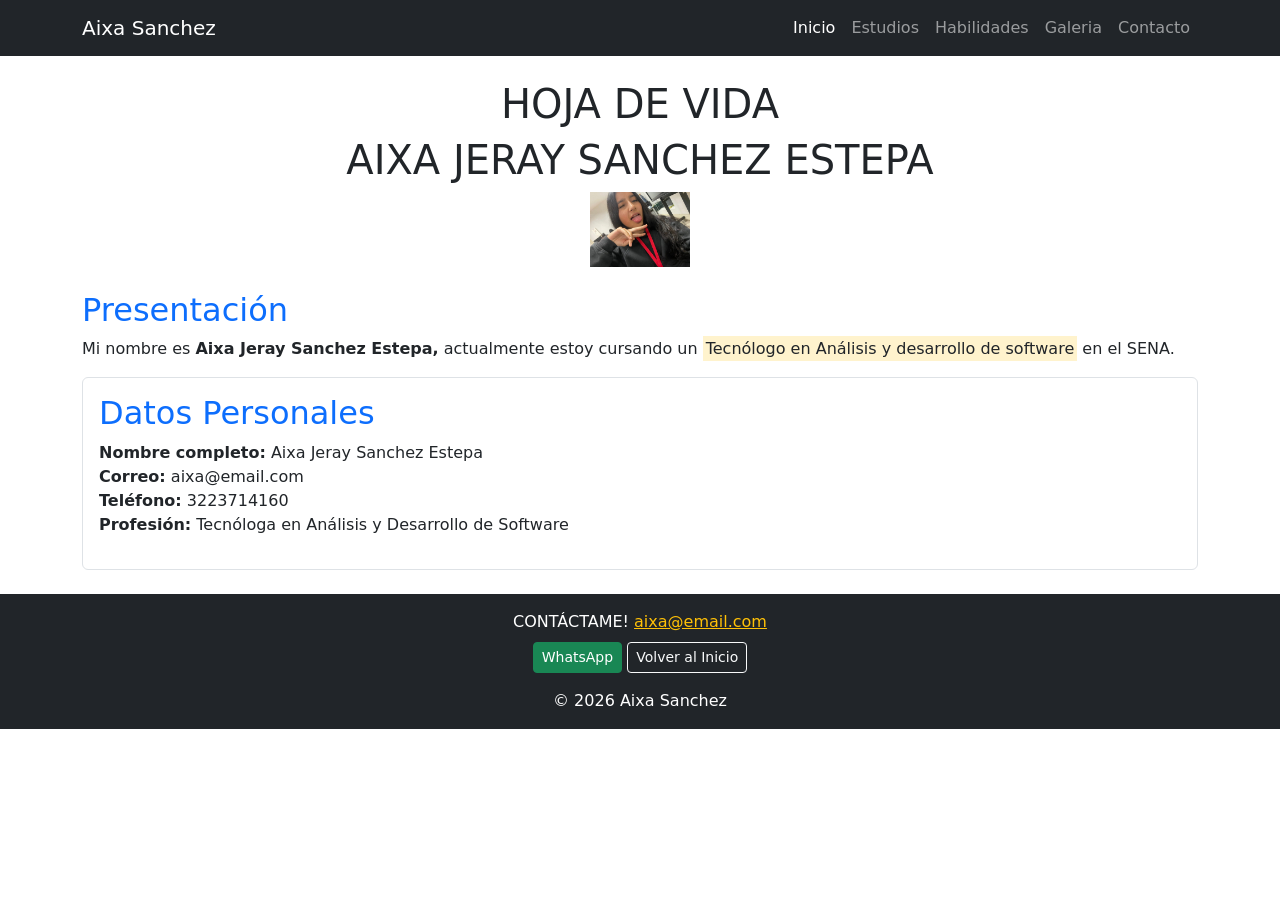
<file: index.html>
<!DOCTYPE html>
<html lang="es">
<head>
    <meta charset="UTF-8">
    <meta name="viewport" content="width=device-width, initial-scale=1.0">
    <title>CV Aixa Sanchez</title>
    <link rel="stylesheet" href="Css/estilo.css">
    <link href="https://cdn.jsdelivr.net/npm/bootstrap@5.3.8/dist/css/bootstrap.min.css" rel="stylesheet">
</head>
<body>

    <!-- menu de hamburguesa -->
    <nav class="navbar navbar-expand-lg navbar-dark bg-dark">
        <div class="container">
            <a class="navbar-brand" href="index.html">Aixa Sanchez</a>
            <button class="navbar-toggler" type="button" data-bs-toggle="collapse" data-bs-target="#menuPrincipal">
                <span class="navbar-toggler-icon"></span>
            </button>
            <div class="collapse navbar-collapse" id="menuPrincipal">
                <ul class="navbar-nav ms-auto">
                    <li class="nav-item"><a class="nav-link active" href="index.html">Inicio</a></li>
                    <li class="nav-item"><a class="nav-link" href="Estudios.html">Estudios</a></li>
                    <li class="nav-item"><a class="nav-link" href="Habilidades.html">Habilidades</a></li>
                    <li class="nav-item"><a class="nav-link" href="Galeria.html">Galeria</a></li>
                    <li class="nav-item"><a class="nav-link" href="contacto.html">Contacto</a></li>
                </ul>
            </div>
        </div>
    </nav>

    <header class="text-dark text-center p-4">
        <h1>HOJA DE VIDA</h1>
        <h1>AIXA JERAY SANCHEZ ESTEPA</h1>
        <img src="Image/Aixa.jpeg" alt="FOTO" width="100">
    </header>

    <div class="container">
        <h2 class="text-primary">Presentación</h2>
        <p>Mi nombre es <strong>Aixa Jeray Sanchez Estepa,</strong> actualmente estoy cursando un <mark>Tecnólogo en Análisis y desarrollo de software</mark> en el SENA.</p>

        <aside class="bg-white p-3 mb-4 border rounded">
            <h2 class="text-primary">Datos Personales</h2>
            <ul class="list-unstyled">
                <li><strong>Nombre completo:</strong> Aixa Jeray Sanchez Estepa</li>
                <li><strong>Correo:</strong> aixa@email.com</li>
                <li><strong>Teléfono:</strong> 3223714160</li>
                <li><strong>Profesión:</strong> Tecnóloga en Análisis y Desarrollo de Software</li>
            </ul>
        </aside>
    </div>

    <!-- footer -->
    <footer class="bg-dark text-white text-center p-3 mt-4">
        <p class="mb-2">CONTÁCTAME! <a href="mailto:aixa@email.com" class="text-warning">aixa@email.com</a></p>
        <a href="https://wa.me/573223714160" class="btn btn-success btn-sm mb-2" target="_blank">WhatsApp</a>
        <a href="Inicio.html" class="btn btn-outline-light btn-sm mb-2">Volver al Inicio</a>
        <p class="mb-0 mt-2">&copy; 2026 Aixa Sanchez</p>
    </footer>

    <script src="https://cdn.jsdelivr.net/npm/bootstrap@5.3.8/dist/js/bootstrap.bundle.min.js"></script>
</body>
</html>
</file>
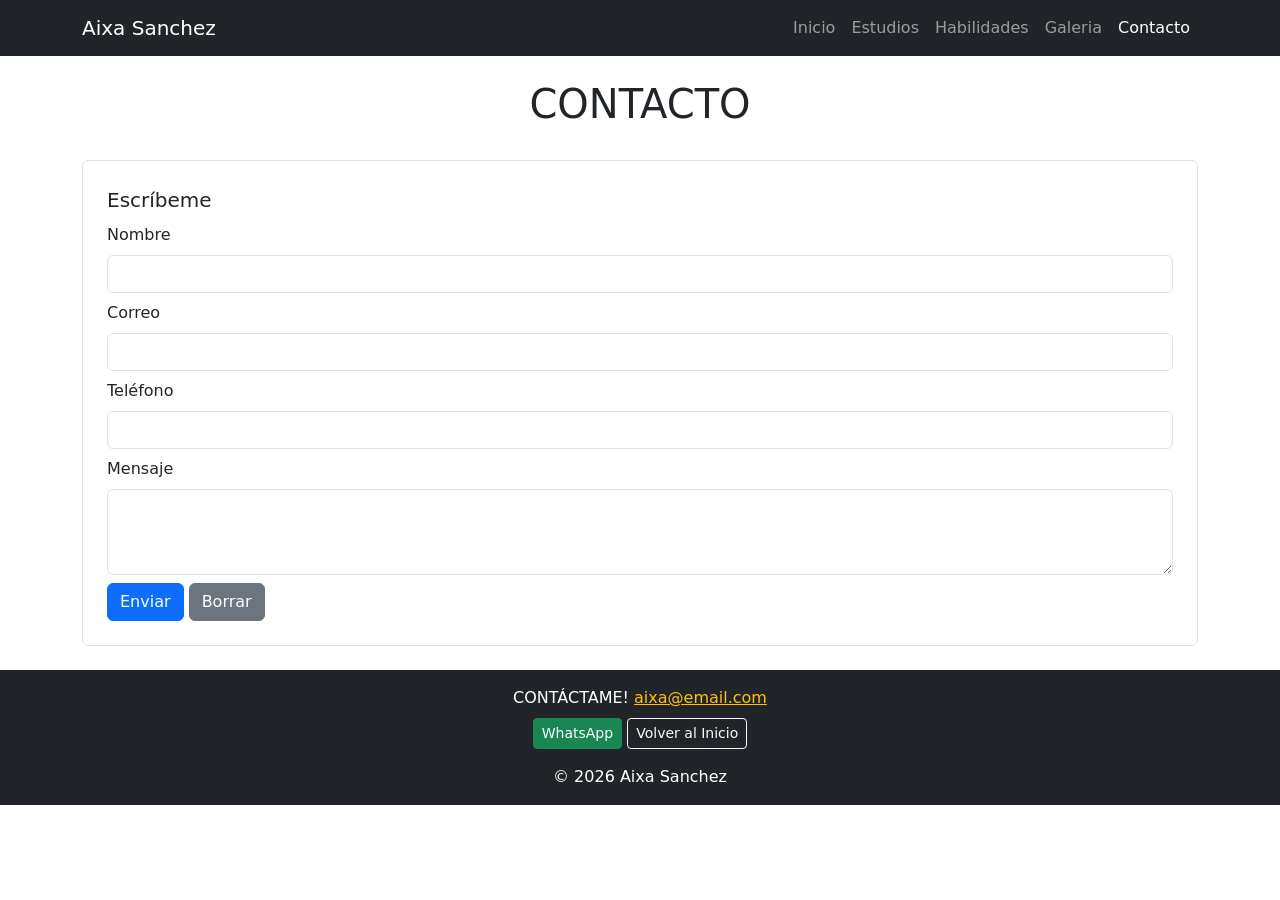
<file: contacto.html>
<!DOCTYPE html>
<html lang="es">

<head>
    <meta charset="UTF-8">
    <meta name="viewport" content="width=device-width, initial-scale=1.0">
    <title>Contacto - Aixa Sanchez</title>
    <link rel="stylesheet" href="Css/estilo.css">
    <link href="https://cdn.jsdelivr.net/npm/bootstrap@5.3.8/dist/css/bootstrap.min.css" rel="stylesheet">
</head>

<body>

    <nav class="navbar navbar-expand-lg navbar-dark bg-dark">
        <div class="container">
            <a class="navbar-brand" href="index.html">Aixa Sanchez</a>
            <button class="navbar-toggler" type="button" data-bs-toggle="collapse" data-bs-target="#menuPrincipal">
                <span class="navbar-toggler-icon"></span>
            </button>
            <div class="collapse navbar-collapse" id="menuPrincipal">
                <ul class="navbar-nav ms-auto">
                    <li class="nav-item"><a class="nav-link" href="index.html">Inicio</a></li>
                    <li class="nav-item"><a class="nav-link" href="Estudios.html">Estudios</a></li>
                    <li class="nav-item"><a class="nav-link" href="Habilidades.html">Habilidades</a></li>
                    <li class="nav-item"><a class="nav-link" href="Galeria.html">Galeria</a></li>
                    <li class="nav-item"><a class="nav-link active" href="contacto.html">Contacto</a></li>
                </ul>
            </div>
        </div>
    </nav>

    <header class="text-dark text-center p-4">
        <h1>CONTACTO</h1>
    </header>

    <div class="container"> 
        <form action="procesar.html" method="GET" class="bg-white p-4 border rounded">
            <fieldset>
                <legend class="fs-5">Escríbeme</legend>

                <div class="mb-2">
                    <label for="nombre" class="form-label">Nombre</label>
                    <input type="text" id="nombre" name="nombre" class="form-control">
                </div>

                <div class="mb-2">
                    <label for="email" class="form-label">Correo</label>
                    <input type="email" id="email" name="email" class="form-control">
                </div>

                <div class="mb-2">
                    <label for="telefono" class="form-label">Teléfono</label>
                    <input type="tel" id="telefono" name="telefono" class="form-control">
                </div>

                <div class="mb-2">
                    <label for="mensaje" class="form-label">Mensaje</label>
                    <textarea id="mensaje" name="mensaje" rows="3" class="form-control"></textarea>
                </div>

                <button type="submit" class="btn btn-primary">Enviar</button>
                <button type="reset" class="btn btn-secondary">Borrar</button>
            </fieldset>
        </form>
    </div>

    <footer class="bg-dark text-white text-center p-3 mt-4">
        <p class="mb-2">CONTÁCTAME! <a href="mailto:aixa@email.com" class="text-warning">aixa@email.com</a></p>
        <a href="https://wa.me/573223714160" class="btn btn-success btn-sm mb-2" target="_blank">WhatsApp</a>
        <a href="index.html" class="btn btn-outline-light btn-sm mb-2">Volver al Inicio</a>
        <p class="mb-0 mt-2">&copy; 2026 Aixa Sanchez</p>
    </footer>

    <script src="https://cdn.jsdelivr.net/npm/bootstrap@5.3.8/dist/js/bootstrap.bundle.min.js"></script>
</body>

</html>
</file>
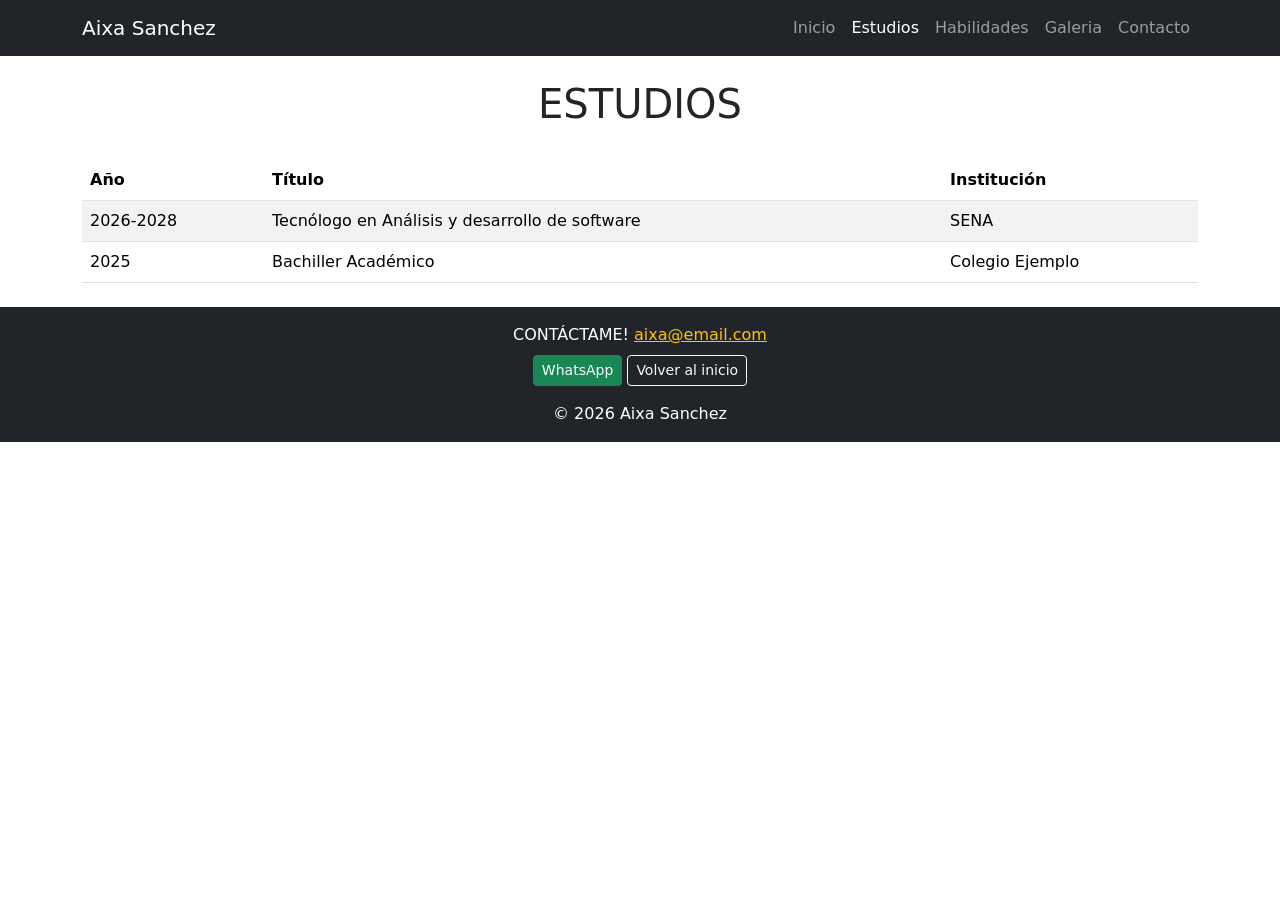
<file: Estudios.html>
<!DOCTYPE html>
<html lang="es">
<head>
    <meta charset="UTF-8">
    <meta name="viewport" content="width=device-width, initial-scale=1.0">
    <title>Estudios - Aixa Sanchez</title>
    <link rel="stylesheet" href="Css/estilo.css">
    <link href="https://cdn.jsdelivr.net/npm/bootstrap@5.3.8/dist/css/bootstrap.min.css" rel="stylesheet">
</head>
<body>

    <nav class="navbar navbar-expand-lg navbar-dark bg-dark">
        <div class="container">
            <a class="navbar-brand" href="index.html">Aixa Sanchez</a>
            <button class="navbar-toggler" type="button" data-bs-toggle="collapse" data-bs-target="#menuPrincipal">
                <span class="navbar-toggler-icon"></span>
            </button>
            <div class="collapse navbar-collapse" id="menuPrincipal">
                <ul class="navbar-nav ms-auto">
                    <li class="nav-item"><a class="nav-link" href="index.html">Inicio</a></li>
                    <li class="nav-item"><a class="nav-link active" href="Estudios.html">Estudios</a></li>
                    <li class="nav-item"><a class="nav-link" href="Habilidades.html">Habilidades</a></li>
                    <li class="nav-item"><a class="nav-link" href="Galeria.html">Galeria</a></li>
                    <li class="nav-item"><a class="nav-link" href="contacto.html">Contacto</a></li>
                </ul>
            </div>
        </div>
    </nav>

    <header class="text-dark text-center p-4">
        <h1>ESTUDIOS</h1>
    </header>

    <div class="container">
        <!-- tabla -->
        <table class="table table-striped">
            <thead>
                <tr>
                    <th>Año</th>
                    <th>Título</th>
                    <th>Institución</th>
                </tr>
            </thead>
            <tbody>
                <tr>
                    <td>2026-2028</td>
                    <td>Tecnólogo en Análisis y desarrollo de software</td>
                    <td>SENA</td>
                </tr>
                <tr>
                    <td>2025</td>
                    <td>Bachiller Académico</td>
                    <td>Colegio Ejemplo</td>
                </tr>
            </tbody>
        </table>
    </div>

    <footer class="bg-dark text-white text-center p-3 mt-4">
        <p class="mb-2">CONTÁCTAME! <a href="mailto:aixa@email.com" class="text-warning">aixa@email.com</a></p>
        <a href="https://wa.me/573223714160" class="btn btn-success btn-sm mb-2" target="_blank">WhatsApp</a>
        <a href="index.html" class="btn btn-outline-light btn-sm mb-2">Volver al inicio</a>
        <p class="mb-0 mt-2">&copy; 2026 Aixa Sanchez</p>
    </footer>

    <script src="https://cdn.jsdelivr.net/npm/bootstrap@5.3.8/dist/js/bootstrap.bundle.min.js"></script>
</body>
</html>
</file>
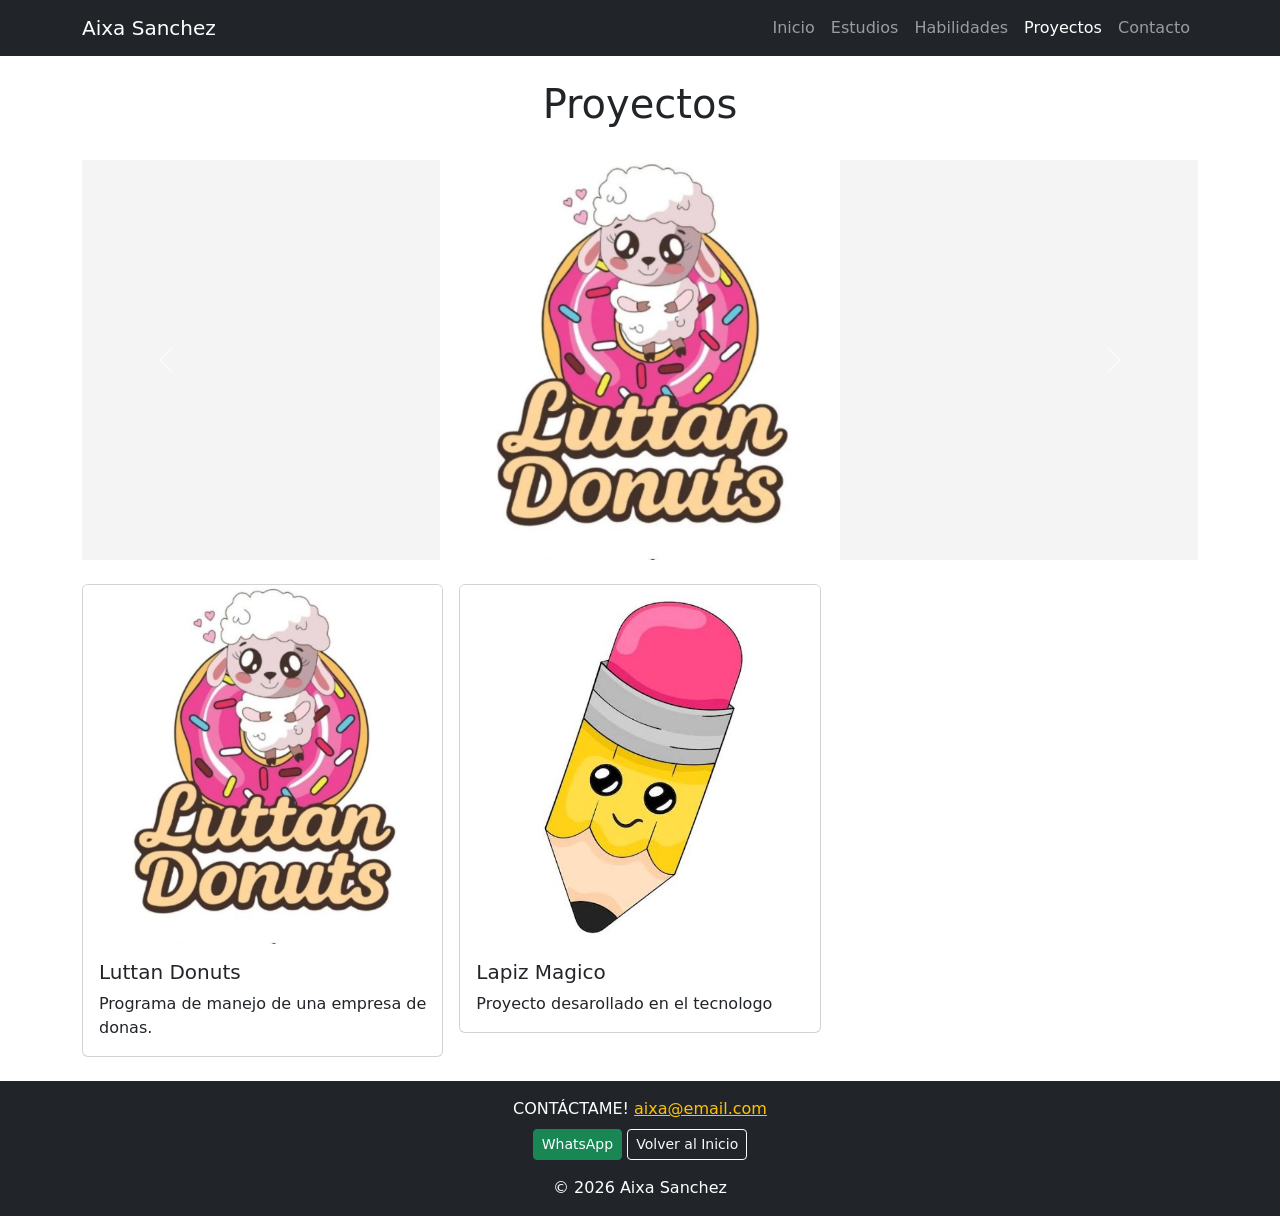
<file: Galeria.html>
<!DOCTYPE html>
<html lang="es">

<head>
    <meta charset="UTF-8">
    <meta name="viewport" content="width=device-width, initial-scale=1.0">
    <title>Galeria - Aixa Sanchez</title>
    <link rel="stylesheet" href="Css/estilo.css">
    <link href="https://cdn.jsdelivr.net/npm/bootstrap@5.3.8/dist/css/bootstrap.min.css" rel="stylesheet">
</head>

<body>

    <nav class="navbar navbar-expand-lg navbar-dark bg-dark">
        <div class="container">
            <a class="navbar-brand" href="index.html">Aixa Sanchez</a>
            <button class="navbar-toggler" type="button" data-bs-toggle="collapse" data-bs-target="#menuPrincipal">
                <span class="navbar-toggler-icon"></span>
            </button>
            <div class="collapse navbar-collapse" id="menuPrincipal">
                <ul class="navbar-nav ms-auto">
                    <li class="nav-item"><a class="nav-link" href="index.html">Inicio</a></li>
                    <li class="nav-item"><a class="nav-link" href="Estudios.html">Estudios</a></li>
                    <li class="nav-item"><a class="nav-link" href="Habilidades.html">Habilidades</a></li>
                    <li class="nav-item"><a class="nav-link active" href="Galeria.html">Proyectos</a></li>
                    <li class="nav-item"><a class="nav-link" href="contacto.html">Contacto</a></li>
                </ul> 
            </div>
        </div>
    </nav>


    <header class="text-dark text-center p-4">
        <h1>Proyectos</h1>
    </header>

    <div class="container">

        <!-- carrusel -->
        <div id="carruselProyectos" class="carousel slide mb-4" data-bs-ride="carousel">

            <div class="carousel-indicators">
                <button type="button" data-bs-target="#carruselProyectos" data-bs-slide-to="0" class="active"
                    aria-current="true" aria-label="Proyecto 1"></button>
                <button type="button" data-bs-target="#carruselProyectos" data-bs-slide-to="1"
                    aria-label="Proyecto 2"></button>
            </div>

            <div class="carousel-inner">
                <div class="carousel-item active">
                    <!-- Primera imagen (Luttan) -->
                    <img src="Image/Luttan.jpg" class="d-block w-100" alt="Luttan Donuts"
                        style="height: 400px; object-fit: contain; background-color: #f4f4f4;">
                </div>
                <div class="carousel-item">
                    <!-- Segunda imagen -->
                    <img src="Image/Lapiz.png" class="d-block w-100" alt="Aixa"
                        style="height: 400px; object-fit: contain; background-color: #f4f4f4;">
                </div>
            </div>

            <button class="carousel-control-prev" type="button" data-bs-target="#carruselProyectos"
                data-bs-slide="prev">
                <span class="carousel-control-prev-icon"></span>
            </button>
            <button class="carousel-control-next" type="button" data-bs-target="#carruselProyectos"
                data-bs-slide="next">
                <span class="carousel-control-next-icon"></span>
            </button>
        </div>

        <!-- tarjetas -->
        <div class="row row-cols-1 row-cols-md-3 g-3">
            <div class="col">
                <div class="card">
                    <img src="Image/Luttan.jpg" class="card-img-top" alt="Luttan Donuts">
                    <div class="card-body">
                        <h5 class="card-title">Luttan Donuts</h5>
                        <p class="card-text">Programa de manejo de una empresa de donas.</p>
                    </div>
                </div>
            </div>
            <div class="col">
                <div class="card">
                    <!-- Cambiada la imagen por Aixa.jpeg -->
                    <img src="Image/Lapiz.png" class="card-img-top" alt="Aixa">
                    <div class="card-body">
                        <h5 class="card-title">Lapiz Magico</h5>
                        <p class="card-text">Proyecto desarollado en el tecnologo</p>
                    </div>
                </div>
            </div>
        </div>

    </div>

    <footer class="bg-dark text-white text-center p-3 mt-4">
        <p class="mb-2">CONTÁCTAME! <a href="mailto:aixa@email.com" class="text-warning">aixa@email.com</a></p>
        <a href="https://wa.me/573223714160" class="btn btn-success btn-sm mb-2" target="_blank">WhatsApp</a>
        <a href="index.html" class="btn btn-outline-light btn-sm mb-2">Volver al Inicio</a>
        <p class="mb-0 mt-2">&copy; 2026 Aixa Sanchez</p>
    </footer>

    <script src="https://cdn.jsdelivr.net/npm/bootstrap@5.3.8/dist/js/bootstrap.bundle.min.js"></script>
</body>

</html>
</file>
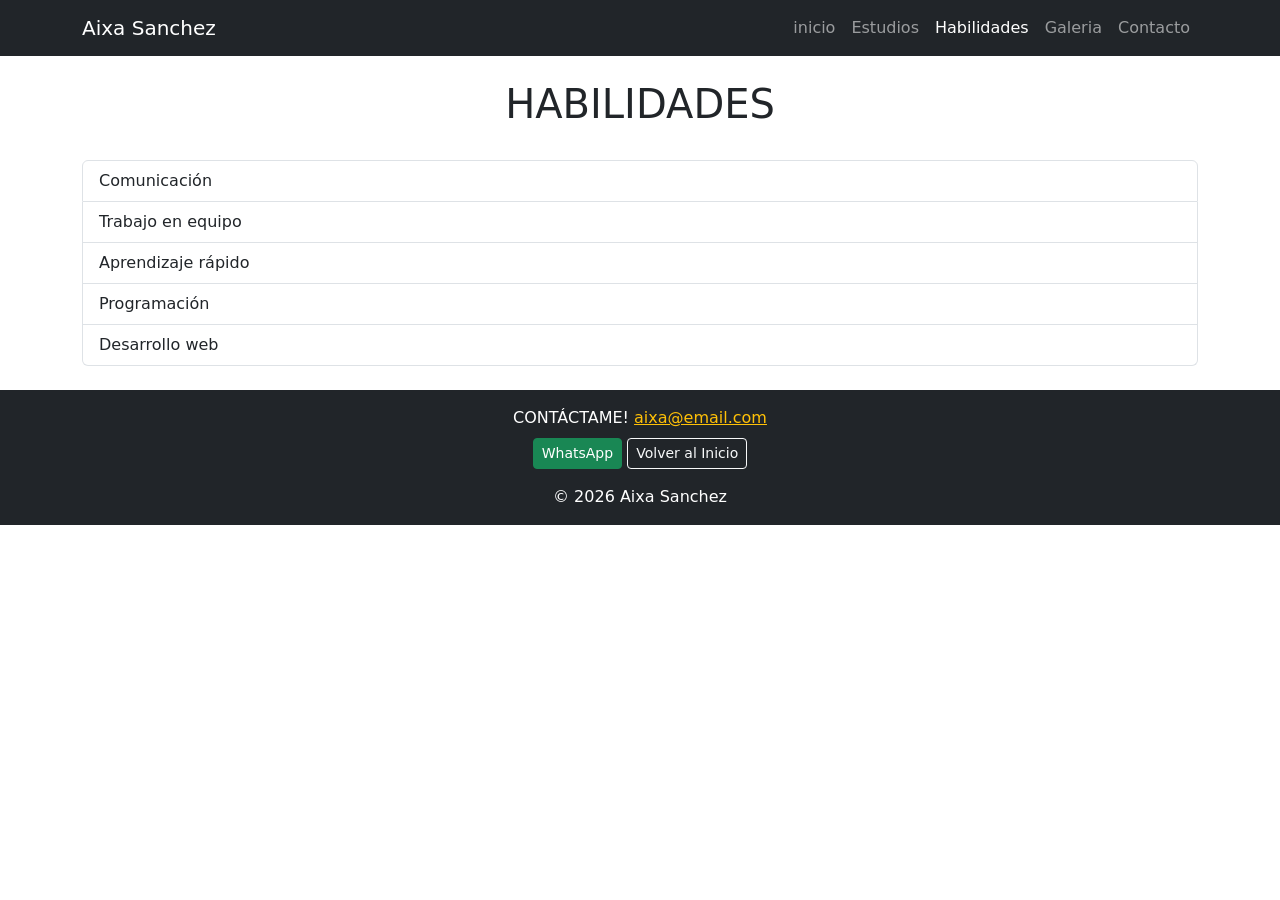
<file: Habilidades.html>
<!DOCTYPE html>
<html lang="es">
<head>
    <meta charset="UTF-8">
    <meta name="viewport" content="width=device-width, initial-scale=1.0">
    <title>Habilidades - Aixa Sanchez</title>
    <link rel="stylesheet" href="Css/estilo.css">
    <link href="https://cdn.jsdelivr.net/npm/bootstrap@5.3.8/dist/css/bootstrap.min.css" rel="stylesheet">
</head>
<body>

    <nav class="navbar navbar-expand-lg navbar-dark bg-dark">
        <div class="container">
            <a class="navbar-brand" href="index.html">Aixa Sanchez</a>
            <button class="navbar-toggler" type="button" data-bs-toggle="collapse" data-bs-target="#menuPrincipal">
                <span class="navbar-toggler-icon"></span>
            </button>
            <div class="collapse navbar-collapse" id="menuPrincipal">
                <ul class="navbar-nav ms-auto">
                    <li class="nav-item"><a class="nav-link" href="index.html">inicio</a></li>
                    <li class="nav-item"><a class="nav-link" href="Estudios.html">Estudios</a></li>
                    <li class="nav-item"><a class="nav-link active" href="Habilidades.html">Habilidades</a></li>
                    <li class="nav-item"><a class="nav-link" href="Galeria.html">Galeria</a></li>
                    <li class="nav-item"><a class="nav-link" href="contacto.html">Contacto</a></li>
                </ul>
            </div>
        </div>
    </nav>

    <header class="text-dark text-center p-4">
        <h1>HABILIDADES</h1>
    </header>

    <div class="container">
        <!-- lista -->
        <ul class="list-group">
            <li class="list-group-item">Comunicación</li>
            <li class="list-group-item">Trabajo en equipo</li>
            <li class="list-group-item">Aprendizaje rápido</li>
            <li class="list-group-item">Programación</li>
            <li class="list-group-item">Desarrollo web</li>
        </ul>
    </div>

    <footer class="bg-dark text-white text-center p-3 mt-4">
        <p class="mb-2">CONTÁCTAME! <a href="mailto:aixa@email.com" class="text-warning">aixa@email.com</a></p>
        <a href="https://wa.me/573223714160" class="btn btn-success btn-sm mb-2" target="_blank">WhatsApp</a>
        <a href="index.html" class="btn btn-outline-light btn-sm mb-2">Volver al Inicio</a>
        <p class="mb-0 mt-2">&copy; 2026 Aixa Sanchez</p>
    </footer>

    <script src="https://cdn.jsdelivr.net/npm/bootstrap@5.3.8/dist/js/bootstrap.bundle.min.js"></script>
</body>
</html>
</file>
<file: Css/estilo.css>
#fondo-r {
    background-color: #e9c8ff;
}

h1 {
    font-size: 24px;
}

h2 {
    font-size: 18px;
    margin-top: 15px;
}
 

.carousel-item img {
    width: 100%;
    height: 400px;
    object-fit: contain;
    background-color: #f4f4f4;
}
</file>
